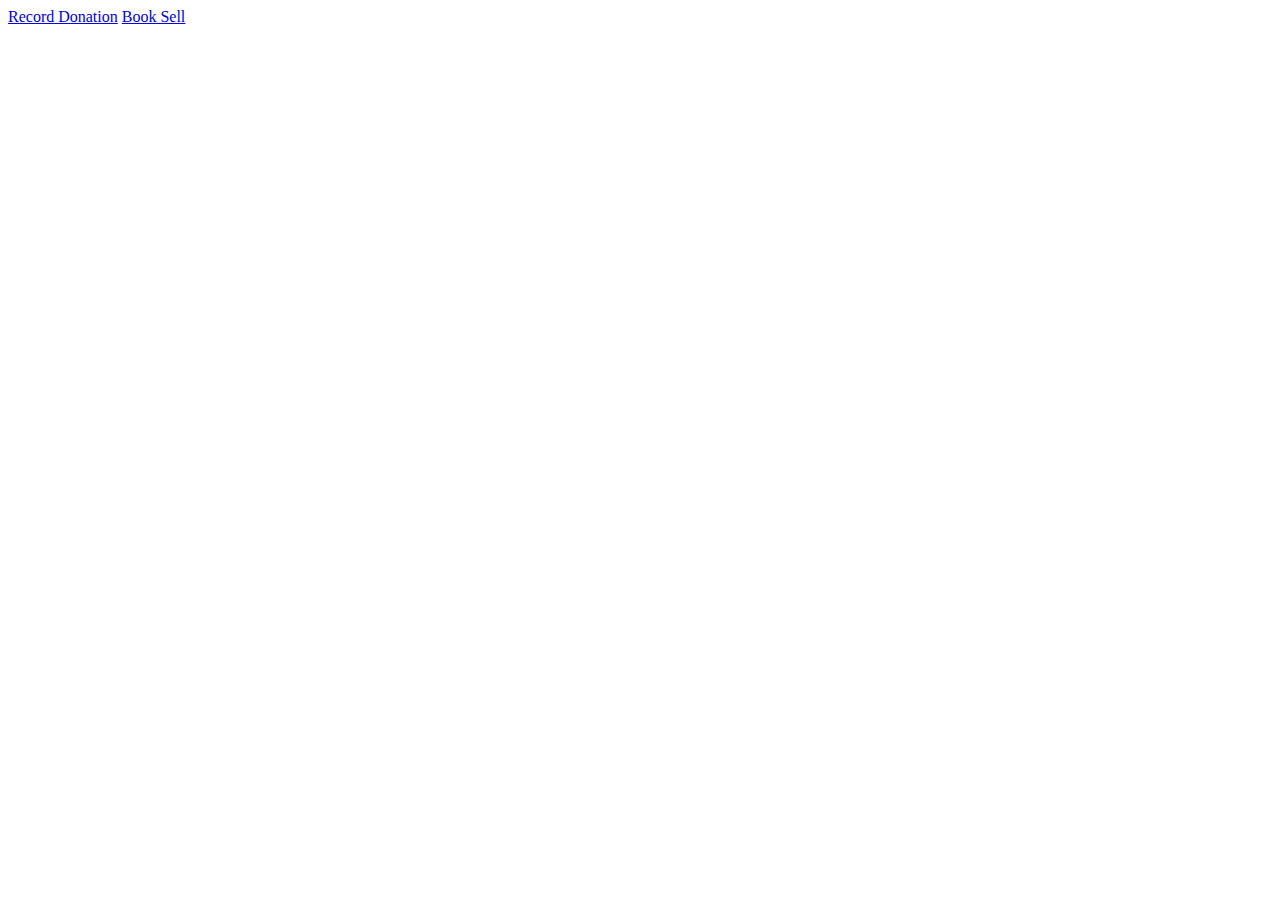
<file: collect/index.html>
<!DOCTYPE html>
<html>
<head>
	<title>
		Collection Page
	</title>
</head>
<body>
	<a href="https://docs.google.com/forms/d/e/1FAIpQLSfu38lW1nAZd_dnFTn22WONIILsNBQ6ofeJ5JpGCDj0zrpEyw/viewform?usp=sf_link">Record Donation</a>
	<a href="https://docs.google.com/forms/d/e/1FAIpQLSf6NiVcwVHgJyO298r3nMaoZi8vSIiSw2tC9Iy0zilKsi4N9g/viewform?usp=sf_link">Book Sell</a>
</body>
</html>
</file>
